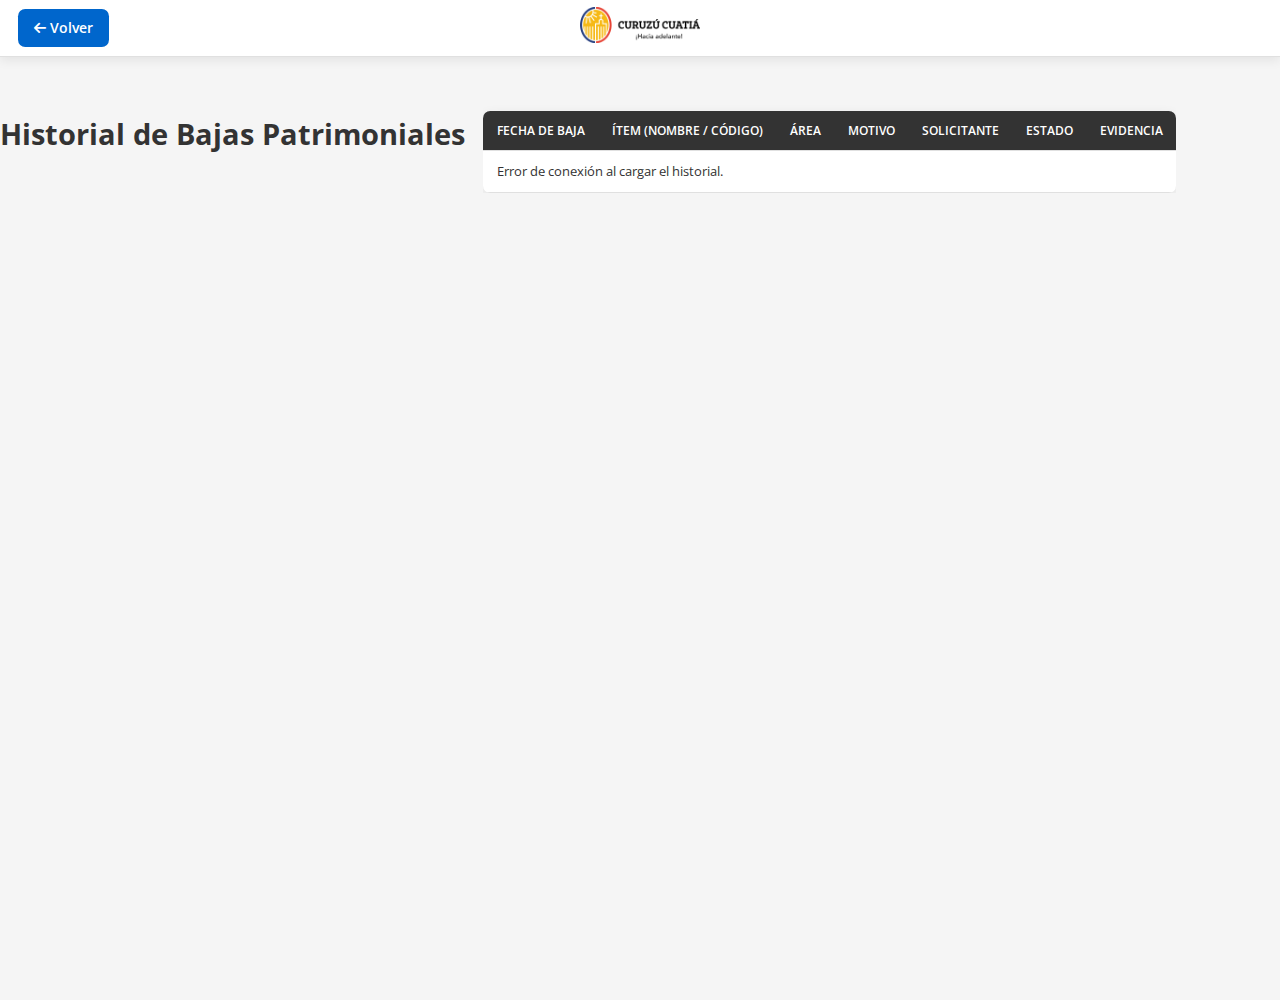
<file: bajas.html>
<!DOCTYPE html>
<html lang="es">
<head>
    <meta charset="utf-8"/>
    <meta content="width=device-width, initial-scale=1.0" name="viewport"/>
    <title>Consulta de Bajas - Inventario</title>
    <link rel="icon" type="image/png" href="img/logo_municipal.png">
    <link href="styles.css" rel="stylesheet"/>
    <link href="https://cdnjs.cloudflare.com/ajax/libs/font-awesome/6.4.0/css/all.min.css" rel="stylesheet"/>
</head>
<body>
    <div class="main-wrapper">
        <header class="main-header" style="position: sticky; top: 0; left: 0; right: 0; width: 100%; z-index: 1100;">
            <div class="header-left">
                <a href="index.html" class="button" style="text-decoration: none;"><i class="fas fa-arrow-left"></i> Volver</a>
            </div>
            <div class="header-center">
                <img src="img/logo_municipal.png" alt="Logo Municipalidad" class="logo-img">
            </div>
            <div class="header-right" id="header-right-container"></div>
        </header>

        <main class="container" style="padding-top: 20px;">
            <header class="content-header">
                <h1 id="content-title">Historial de Bajas Patrimoniales</h1>
            </header>
            
            <section id="bajas-section" style="padding: 20px;">
                <div class="table-responsive">
                    <table class="inventory-table">
                        <thead>
                            <tr>
                                <th>Fecha de Baja</th>
                                <th>Ítem (Nombre / Código)</th>
                                <th>Área</th>
                                <th>Motivo</th>
                                <th>Solicitante</th>
                                <th>Estado</th>
                                <th>Evidencia</th>
                            </tr>
                        </thead>
                        <tbody id="bajas-table-body">
                            </tbody>
                    </table>
                </div>
            </section>
        </main>
    </div>
    
    <script src="js/bajas.js" type="module"></script>
    <script src="js/theme-switcher.js" defer></script>
</body>
</html>
</file>
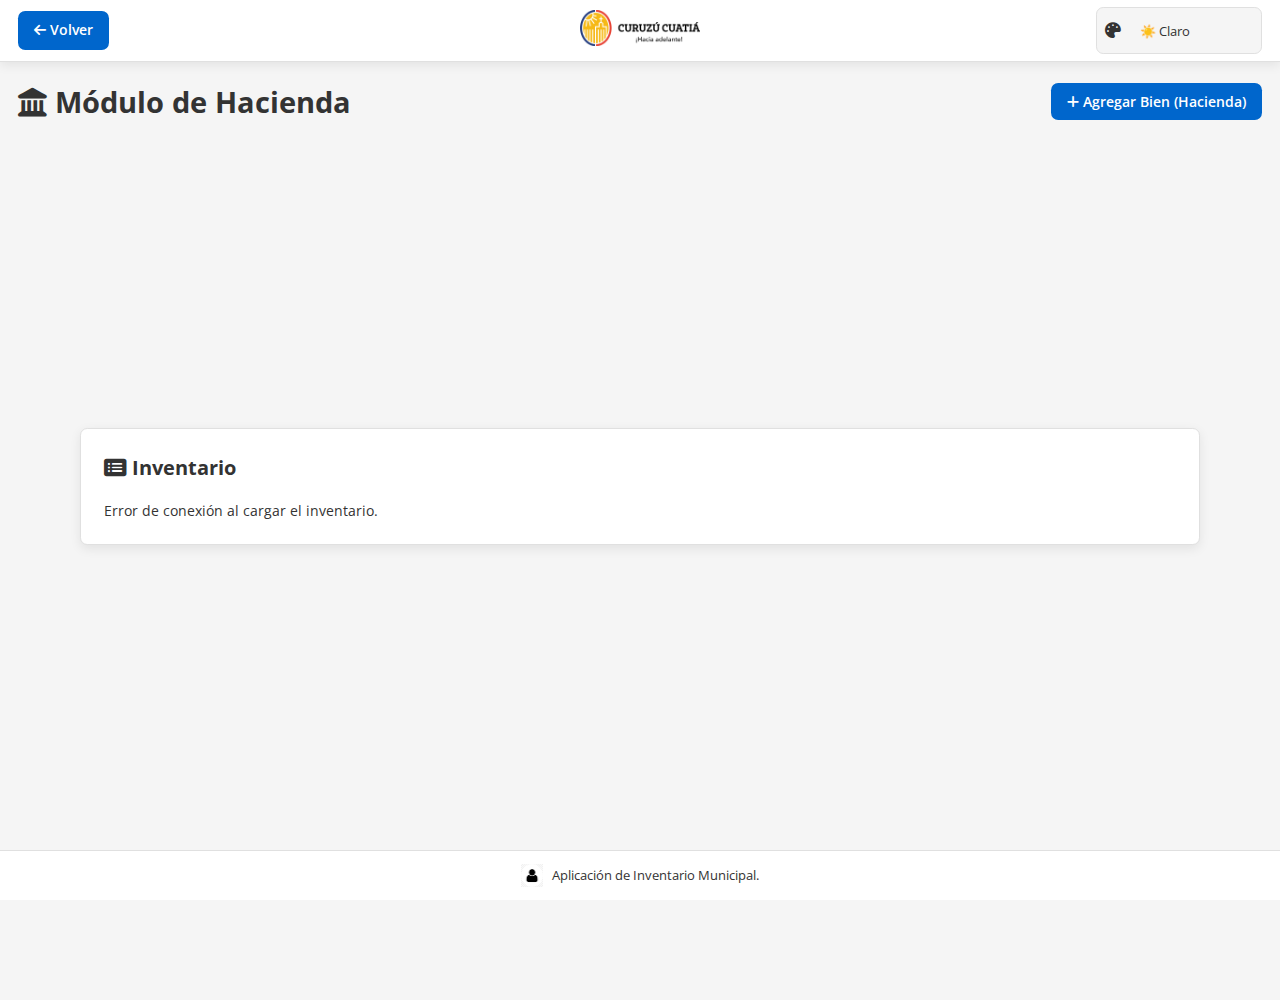
<file: hacienda.html>
<!DOCTYPE html>
<html lang="es">
<head>
    <meta charset="UTF-8">
    <meta name="viewport" content="width=device-width, initial-scale=1.0">
    <title>Gestión de Hacienda - Inventario</title>
    <link rel="icon" type="image/png" href="img/logo_municipal.png">
    <link rel="stylesheet" href="styles.css">
    <link rel="stylesheet" href="https://cdnjs.cloudflare.com/ajax/libs/font-awesome/6.4.0/css/all.min.css">
</head>
<body id="hacienda-page">

    <header class="main-header">
        <div class="header-left">
            <a href="index.html" class="button back-link" style="margin-bottom: 0;"><i class="fas fa-arrow-left"></i> Volver</a>
        </div>
        <div class="header-center">
            <img src="img/logo_municipal.png" alt="Logo Institucional" class="logo-img">
        </div>
        <div class="header-right">
            <div class="theme-selector-container">
                <label for="theme-selector"><i class="fas fa-palette"></i></label>
                <select id="theme-selector">
                    <option value="light">☀️ Claro</option>
                    <option value="dark-mode">🌙 Oscuro</option>
                    <option value="night-mode">🦉 Nocturno</option>
                </select>
            </div>
        </div>
    </header>

    <div class="main-wrapper" style="padding: 20px;">
        <div class="content-header" style="margin-bottom: 20px;">
            <h1><i class="fas fa-landmark"></i> Módulo de Hacienda</h1>
            <button id="add-hacienda-item-btn" class="button"><i class="fas fa-plus"></i> Agregar Bien (Hacienda)</button>
        </div>

        <div class="modal-content" style="max-width: 95%; margin: auto;">
            <h2><i class="fas fa-list-alt"></i> Inventario</h2>
            <div id="hacienda-table-container">
                <p>Cargando inventario...</p>
            </div>
        </div>
    </div>

    <div id="modal-hacienda-item" class="modal-overlay" style="display: none;">
        <div class="modal-content" style="max-width: 800px;">
            <button class="close-modal">✖</button>
            <h2><i class="fas fa-landmark"></i> Formulario de Carga de Bienes</h2>
            <form id="form-hacienda-item" enctype="multipart/form-data">
                <fieldset style="border: 1px solid var(--color-borde); padding: 15px; border-radius: var(--radio-borde); margin-bottom: 20px;">
                    <legend style="padding: 0 10px; font-weight: 600;">Información General del Bien</legend>
                    <div class="form-row search-container">
                        <label for="area-search-input-hacienda"><strong>Área de Destino *</strong></label>
                        <input type="text" id="area-search-input-hacienda" class="form-control" placeholder="Escriba para buscar un área..." autocomplete="off" required>
                        <input type="hidden" name="node_id" id="node_id_hacienda" required>
                        <div id="area-search-results-hacienda" class="search-results"></div>
                    </div>
                    <div class="form-row"><label for="form-name">Nombre *</label><input type="text" id="form-name" name="name" placeholder="Nombre del ítem" required /></div>
                    <div class="form-row"><label for="form-quantity">Cantidad *</label><input type="number" id="form-quantity" name="quantity" placeholder="Cantidad" required value="1" /></div>
                    <div class="form-row"><label for="form-category">Categoría *</label><select id="form-category" name="category" required></select></div>
                    <div class="form-row"><label for="form-status">Estado *</label><select id="form-status" name="status" required></select></div>
                    <div class="form-row"><label for="form-description">Descripción</label><textarea id="form-description" name="description" placeholder="Descripción"></textarea></div>
                    <div class="form-row"><label for="form-encargado">Encargado</label><input type="text" id="form-encargado" name="encargado" placeholder="Nombre del encargado" /></div>
                </fieldset>
                <fieldset style="border: 1px solid var(--color-borde); padding: 15px; border-radius: var(--radio-borde); margin-bottom: 20px;">
                    <legend style="padding: 0 10px; font-weight: 600;">Datos Administrativos y de Compra</legend>
                    <div style="display: grid; grid-template-columns: 1fr 1fr; gap: 15px;">
                        <div class="form-row"><label for="form-incorporacion">Fecha de Incorporación</label><input type="date" id="form-incorporacion" name="incorporacion" /></div>
                        <div class="form-row"><label for="form-valor">Valor</label><input type="number" step="0.01" id="form-valor" name="valor" placeholder="Ej: 150000.50" /></div>
                        <div class="form-row"><label for="form-garantia">Garantía</label><input type="text" id="form-garantia" name="garantia" placeholder="Ej: 12 meses, 1 año" /></div>
                        <div class="form-row"><label for="form-tipo-compra">Tipo de Compra</label><input type="text" id="form-tipo-compra" name="tipo_compra" placeholder="Ej: Compra Directa, Licitación" /></div>
                        <div class="form-row"><label for="form-proveedor">Proveedor</label><input type="text" id="form-proveedor" name="proveedor" placeholder="Nombre del proveedor" /></div>
                        <div class="form-row"><label for="form-cuit">CUIT del Proveedor</label><input type="text" id="form-cuit" name="cuit" placeholder="Ej: 30-12345678-9" /></div>
                        <div class="form-row"><label for="form-expediente">Expediente</label><input type="text" id="form-expediente" name="expediente" /></div>
                        <div class="form-row"><label for="form-numero-expediente">Número de Expediente</label><input type="text" id="form-numero-expediente" name="numero_expediente" /></div>
                        <div class="form-row"><label for="form-codigo-comprobante">Código de Comprobante</label><input type="text" id="form-codigo-comprobante" name="codigo_comprobante" /></div>
                        <div class="form-row"><label for="form-tipo-comprobante">Tipo de Comprobante</label><input type="text" id="form-tipo-comprobante" name="tipo_comprobante" placeholder="Ej: Factura A, Recibo" /></div>
                        <div class="form-row"><label for="form-numero-comprobante">Número de Comprobante</label><input type="text" id="form-numero-comprobante" name="numero_comprobante" /></div>
                    </div>
                </fieldset>
                <fieldset style="border: 1px solid var(--color-borde); padding: 15px; border-radius: var(--radio-borde);">
                    <legend style="padding: 0 10px; font-weight: 600;">Archivos Adjuntos</legend>
                    <div class="form-row">
                        <label for="form-itemImages">Imágenes (selección múltiple)</label>
                        <input type="file" id="form-itemImages" name="itemImages[]" accept="image/*" multiple />
                        <div id="image-preview-container" style="display: flex; flex-wrap: wrap; gap: 10px; margin-top: 15px;"></div>
                    </div>
                </fieldset>
                <div class="form-row" style="justify-content: flex-end; flex-direction: row; gap: 10px; margin-top: 20px;">
                    <button type="button" class="button" id="cancel-hacienda-btn">Cancelar</button>
                    <button type="submit" class="button">Guardar Ítem</button>
                </div>
            </form>
        </div>
    </div>

    <footer class="page-footer">
        <img src="img/dev_logo.png" alt="Logo Desarrollador" class="dev-logo">
        <span>Aplicación de Inventario Municipal.</span>
    </footer>
    
    <script src="js/hacienda.js" type="module"></script>
    <script src="js/theme-switcher.js"></script>
</body>
</html>
</file>
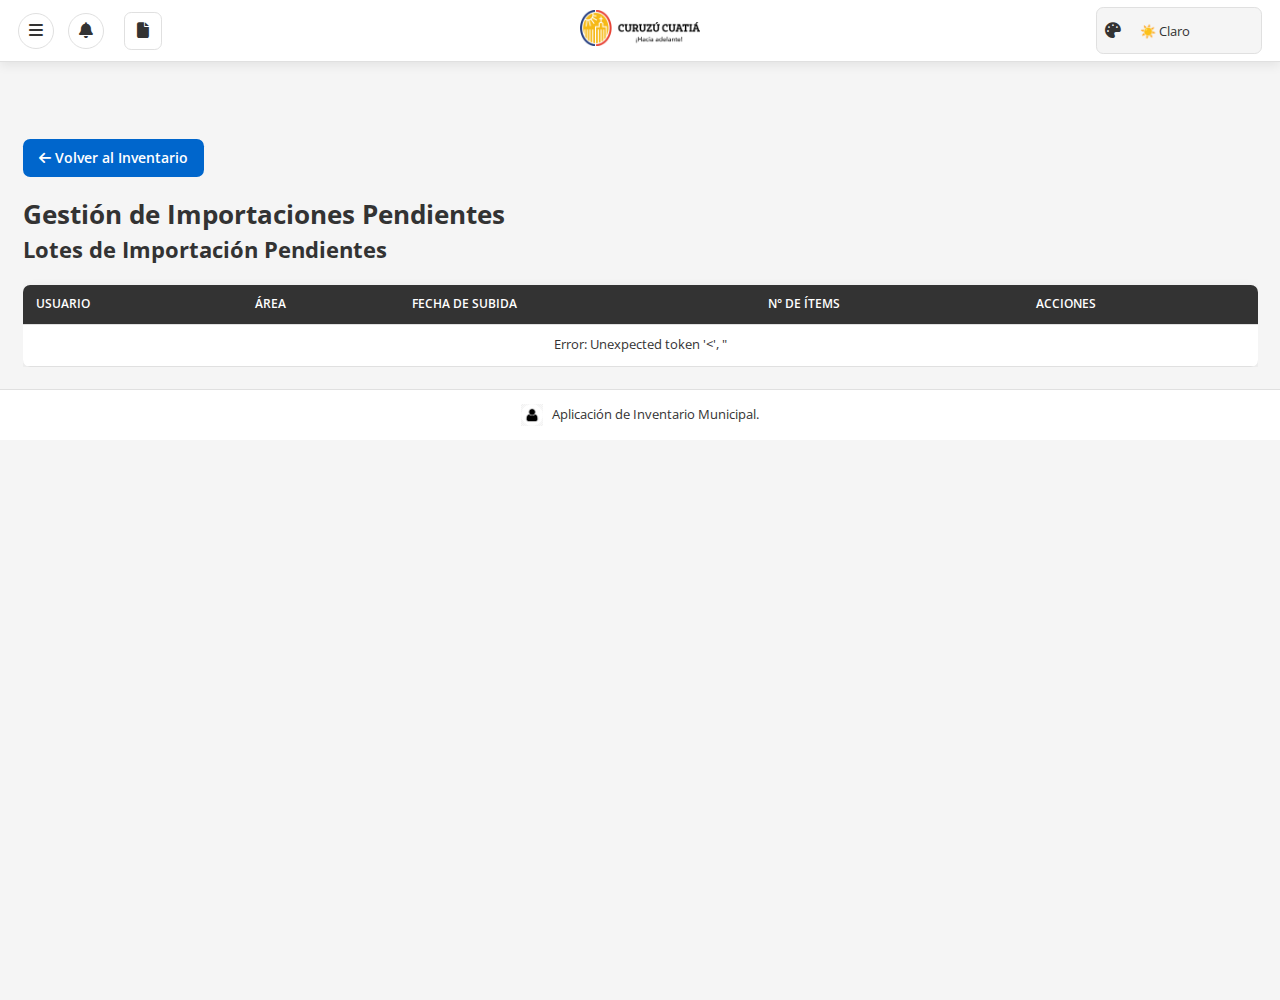
<file: importaciones.html>
<!DOCTYPE html>
<html lang="es">
<head>
    <meta charset="UTF-8">
    <meta name="viewport" content="width=device-width, initial-scale=1.0">
    <title>Gestión de Importaciones - Inventario</title>
    <link rel="icon" type="image/png" href="img/icono_municipal.png">
    <link rel="stylesheet" href="styles.css">
    <link rel="stylesheet" href="https://cdnjs.cloudflare.com/ajax/libs/font-awesome/6.4.0/css/all.min.css">
</head>
<body id="importaciones-page">

    <header class="main-header" style="position: sticky; top: 0; left: 0; right: 0; width: 100%; z-index: 1100;">

        <div class="header-left">
            <button aria-label="Menu" class="header-btn" id="sidebar-toggle-btn">
                <i class="fas fa-bars"></i>
            </button>

            <button aria-label="Notificacion" class="not-button" id="notification-bell-btn">
                <i class="fas fa-bell"></i>
                <span class="notification-counter" id="notification-counter">0</span>
            </button>

            <div class="header-actions" style="position:relative;">
                <button id="header-actions-btn" class="header-btn" aria-haspopup="true" aria-expanded="false" title="Acciones de archivos">
                    <i class="fas fa-file"></i>
                </button>
               <div id="header-actions-menu" class="dropdown-menu" style="display:none;">
<button id="import-btn-header" class="button"><i class="fas fa-file-import"></i> Importar XLSX</button>

<a href="importaciones.html" class="button"><i class="fas fa-tasks"></i> Gestionar Importaciones</a>
<input type="file" id="xlsx-file-input-header" ... />
<button id="export-xlsx-header" class="button"><i class="fas fa-file-export"></i> Exportar XLSX</button>
<button id="export-pdf-header" class="button"><i class="fas fa-file-pdf"></i> PDF INFORME</button>
</div>
            </div>

        </div>
        <div class="header-center">
            <img src="img/logo_municipal.png" alt="Logo Municipalidad" class="logo-img">
        </div>
        <div class="header-right" id="header-right-container">
            <div class="theme-selector-container">
                <label for="theme-selector"><i class="fas fa-palette"></i></label>
                <select id="theme-selector">
                    <option value="light">☀️ Claro</option>
                    <option value="dark-mode">🌙 Oscuro</option>
                    <option value="night-mode">🦉 Nocturno</option>
                </select>
            </div>
        </div>
    </header>

    <div class="container" style="padding-top: 60px;"> 
        <main class="content">
            <a href="index.html" class="button back-link"><i class="fas fa-arrow-left"></i> Volver al Inventario</a>
            <h1>Gestión de Importaciones Pendientes</h1>

            <div id="batches-list-container">
                <h2>Lotes de Importación Pendientes</h2>
                <div class="table-responsive">
                    <table class="inventory-table" style="width: 100%;">
                        <thead>
                            <tr>
                                <th>Usuario</th>
                                <th>Área</th>
                                <th>Fecha de Subida</th>
                                <th>N° de Ítems</th>
                                <th>Acciones</th>
                            </tr>
                        </thead>
                        <tbody id="batches-list-body">
                            </tbody>
                    </table>
                </div>
            </div>

            <div id="batch-detail-container" style="display:none;">
                <h2 id="batch-detail-title">Detalle</h2>
                <div id="batch-actions-admin" style="display:none; margin-bottom: 20px; gap: 10px;">
                    <button id="approve-batch-btn" class="button approve-btn"><i class="fas fa-check"></i> Aprobar e Importar </button>
                    <button id="delete-batch-btn" class="button reject-btn"><i class="fas fa-trash"></i> Rechazar y Eliminar</button>
                    <button id="back-to-batches-btn" class="button"><i class="fas fa-arrow-left"></i> Volver</button>
                </div>
                 <div id="batch-actions-user" style="display:none; margin-bottom: 20px;">
                    <p>Tu lote está pendiente de revisión. Podrás verlo aquí una vez aprobado o si es rechazado.</p>
                    <button id="back-to-batches-btn-user" class="button"><i class="fas fa-arrow-left"></i> Volver</button>
                </div>
                
                <div class="table-responsive">
                    <table class="inventory-table" id="staging-items-table" style="width: 100%;">
                        <thead>
                            <tr>
                                <th id="admin-actions-header" style="display:none;">Acciones</th>
                                
                                <th>Código Ítem</th>
                                <th>Nombre</th>
                                <th>Área</th>
                                <th>Cantidad</th>
                                <th>Categoría</th>
                                <th>Descripción</th>
                                <th>Estado</th>
                                <th>Encargado</th>
                                <th>Incorporación</th>
                            </tr>
                        </thead>
                        <tbody id="staging-items-body">
                            </tbody>
                    </table>
                </div>
            </div>
        </main>
    </div>
    
    <footer class="page-footer">
        <img src="img/dev_logo.png" alt="Logo" class="dev-logo">
        <span>Aplicación de Inventario Municipal.</span>
    </footer>
    
    <script type="module" src="js/importaciones.js"></script>
    <script src="js/theme-switcher.js" defer></script>
</body>
</html>
</file>
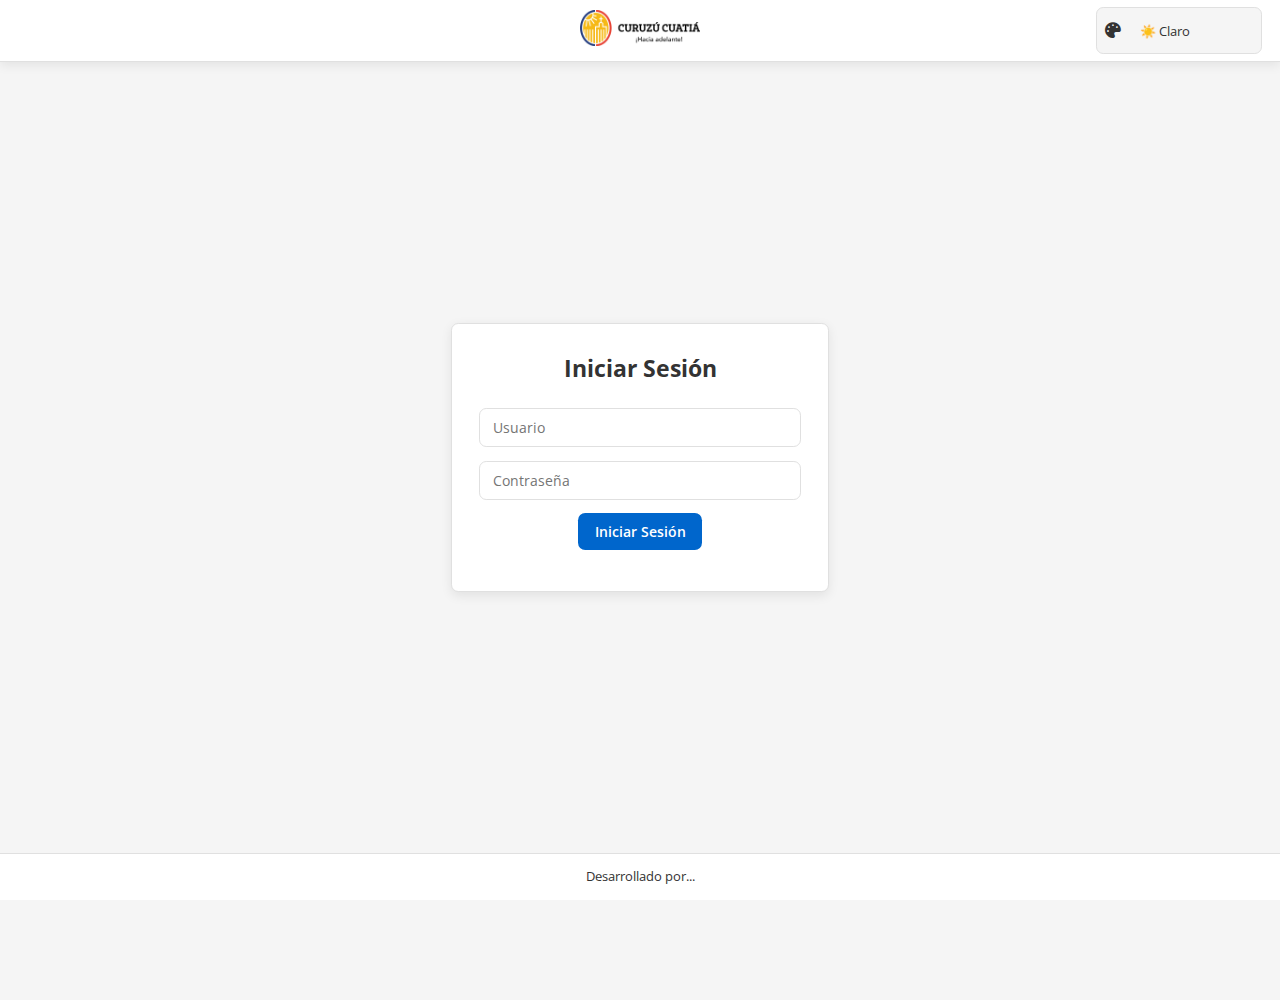
<file: login.html>
<!DOCTYPE html>
<html lang="es">
<head>
    <meta charset="UTF-8">
    <meta name="viewport" content="width=device-width, initial-scale=1.0">
    <title>Iniciar Sesión / Registrarse</title>
    <link rel="icon" type="image/png" href="img/logo_municipal.png">
    <link rel="stylesheet" href="styles.css">
    <link rel="stylesheet" href="https://cdnjs.cloudflare.com/ajax/libs/font-awesome/6.4.0/css/all.min.css">
</head>
<body id="login-page">
    <header class="main-header">
        <div class="header-left"></div>
        <div class="header-center">
            <img src="img/logo_municipal.png" alt="Logo Institucional" class="logo-img">
        </div>
        <div class="header-right">
            <div class="theme-selector-container">
                <label for="theme-selector"><i class="fas fa-palette"></i></label>
                <select id="theme-selector">
                    <option value="light">☀️ Claro</option>
                    <option value="dark-mode">🌙 Oscuro</option>
                    <option value="night-mode">🦉 Nocturno</option>
                </select>
            </div>
        </div>
    </header>

    <div class="auth-container">
        <div id="login-section" class="form-section active">
            <h2>Iniciar Sesión</h2>
            <form id="login-form">
                <div class="form-row">
                    <input type="text" id="login-username" name="username" placeholder="Usuario" required autocomplete="username">
                </div>
                <div class="form-row">
                    <input type="password" id="login-password" name="password" placeholder="Contraseña" required autocomplete="current-password">
                </div>
                <div class="form-row">
                    <button id="login-btn" type="button">Iniciar Sesión</button>
                </div>
            </form>
            <p class="message" id="login-message"></p>
            
        </div>
        <div id="register-section" class="form-section">
            <h2>Registrarse</h2>
            <form id="register-form">
                <div class="form-row">
                    <input type="text" id="register-username" name="username" placeholder="Usuario" required autocomplete="username">
                </div>
                 <div class="form-row">
                    <input type="password" id="register-password" name="password" placeholder="Contraseña" required autocomplete="new-password">
                </div>
                <div class="form-row search-container">
                    <input type="text" id="area-search-input" name="area-search" placeholder="Escriba para buscar su área..." autocomplete="off" required>
                    <input type="hidden" id="register-area-id" name="area_id">
                    <div id="area-search-results" class="search-results"></div>
                </div>
                <div class="form-row" style="text-align: left; display: flex; align-items: center; gap: 10px;">
                    <input type="checkbox" id="register-is-admin" name="is_admin" value="1" style="width: auto;">
                    <label for="register-is-admin" style="margin: 0;">Es Jefe de Área</label>
                </div>
                <div class="form-row">
                    <button id="register-btn" type="button">Registrarse</button>
                </div>
            </form>
            <p class="message" id="register-message"></p>
            <button class="toggle-form" data-target="login-section">¿Ya tienes cuenta? Inicia sesión aquí</button>
        </div>
    </div>
    <footer class="page-footer">
        <span>Desarrollado por...</span>
    </footer>
    <script type="module" src="js/script.js"></script>
    <script src="js/theme-switcher.js"></script>
</body>
</html>
</file>
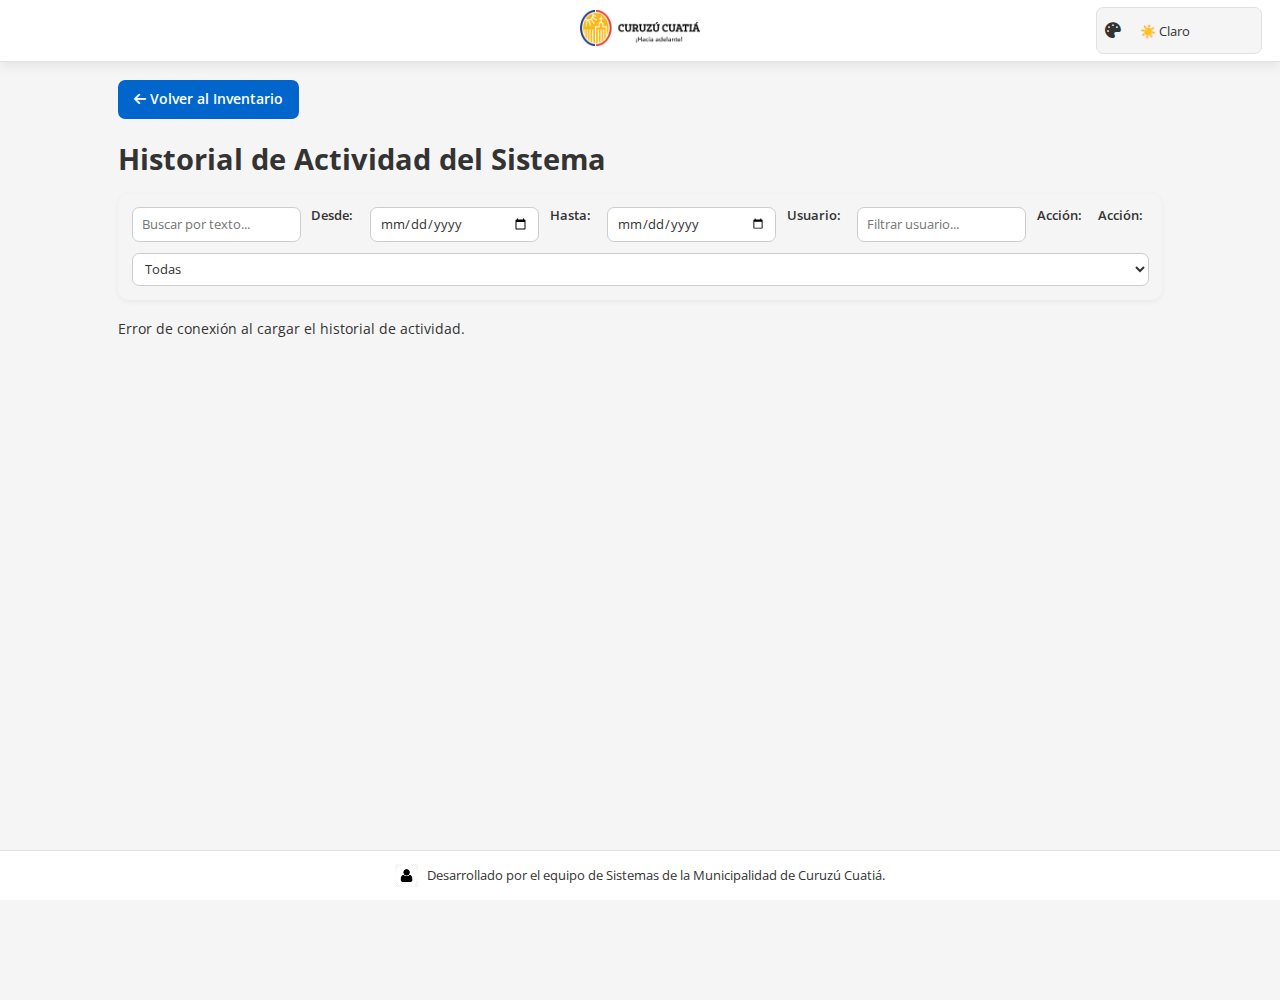
<file: notificaciones.html>
<!DOCTYPE html>
<html lang="es">
<head>
    <meta charset="UTF-8">
    <meta name="viewport" content="width=device-width, initial-scale=1.0">
    <title>Historial de Actividad - Inventario</title>
    <link rel="icon" type="image/png" href="img/icono_municipal.png">
    <link rel="stylesheet" href="styles.css">
    <link rel="stylesheet" href="https://cdnjs.cloudflare.com/ajax/libs/font-awesome/6.4.0/css/all.min.css">
</head>
<body id="notifications-page">

    <style>
        /* 🎨 Estilos exclusivos para los filtros de historial */
        #notifications-page .log-controls {
            display: flex;
            flex-wrap: wrap;
            gap: 12px;
            padding: 15px;
            margin: 15px 0;
            border-radius: 12px;
            box-shadow: 0 2px 6px rgba(0,0,0,0.05);
        }

        #notifications-page .log-controls label {
            font-weight: 600;
            font-size: 14px;
            margin-right: 6px;
            color: #333;
        }

        #notifications-page .log-controls input[type="text"],
        #notifications-page .log-controls input[type="date"],
        #notifications-page .log-controls select {
            padding: 8px 10px;
            border: 1px solid #ccc;
            border-radius: 8px;
            font-size: 14px;
            flex: 1 1 180px;
            transition: all 0.2s ease;
        }

        #notifications-page .log-controls input[type="text"]:focus,
        #notifications-page .log-controls input[type="date"]:focus,
        #notifications-page .log-controls select:focus {
            border-color: #0077cc;
            outline: none;
            box-shadow: 0 0 4px rgba(0,119,204,0.3);
        }

        #notifications-page .log-container h1 {
            margin-bottom: 10px;
        }

        #notifications-page #logs-content {
            margin-top: 20px;
        }

        /* 📝 Opcional: estilo para los resultados de logs */
        #notifications-page .log-item {
            padding: 10px 12px;
            margin-bottom: 8px;
            background: #fff;
            border-radius: 8px;
            border: 1px solid #e5e5e5;
            box-shadow: 0 1px 3px rgba(0,0,0,0.05);
            font-size: 14px;
        }

        #notifications-page .log-item:hover {
            background: #f0f7ff;
            border-color: #cce0ff;
        }

        /* tabla simple para los logs */
        .log-table {
            width: 100%;
            border-collapse: collapse;
            font-size: 14px;
        }
        .log-table th, .log-table td {
            padding: 10px 8px;
            border-bottom: 1px solid #eee;
            text-align: left;
        }
        .log-table thead th {
            background: #fafafa;
            font-weight: 700;
        }
    </style>

    <header class="main-header">
        <div class="header-left"></div>
        <div class="header-center">
            <img src="img/logo_municipal.png" alt="Logo Municipalidad" class="logo-img">
        </div>
        <div class="header-right" id="header-right-container">
            <div class="theme-selector-container">
                <label for="theme-selector"><i class="fas fa-palette"></i></label>
                <select id="theme-selector">
                    <option value="light">☀️ Claro</option>
                    <option value="dark-mode">🌙 Oscuro</option>
                    <option value="night-mode">🦉 Nocturno</option>
                </select>
            </div>
        </div>
    </header>

    <div class="log-container">
        <a href="index.html" class="button back-link"><i class="fas fa-arrow-left"></i> Volver al Inventario</a>
        <h1>Historial de Actividad del Sistema</h1>

        <!-- 🔍 Controles de búsqueda -->
        <div class="log-controls">
            <input type="text" id="search-input" placeholder="Buscar por texto...">

            <label for="date-from">Desde:</label>
            <input type="date" id="date-from">

            <label for="date-to">Hasta:</label>
            <input type="date" id="date-to">

            <label for="user-filter">Usuario:</label>
            <input type="text" id="user-filter" placeholder="Filtrar usuario...">

            <label for="action-filter">Acción:</label>
         <label for="action-filter">Acción:</label>
<select id="action-filter">
    <option value="">Todas</option>
    <option value="agregado">Agregados</option>
    <option value="editado">Editados</option>
    <option value="importado">Importados</option>
    <option value="baja">Bajas</option>
    <option value="traspaso">Traspasos</option>
</select>
        </div>

        <div id="logs-content">
            <p>Cargando registros...</p>
        </div>
    </div>
    
    <footer class="page-footer">
        <img src="img/dev_logo.png" alt="Logo Desarrollador" class="dev-logo">
        <span>Desarrollado por el equipo de Sistemas de la Municipalidad de Curuzú Cuatiá.</span>
    </footer>
    
    <script src="js/notificaciones.js"></script>
    <script src="js/theme-switcher.js"></script>

</body>
</html>
</file>
<file: styles.css>
/* --- ESTILOS GENERALES MODERNOS --- */
@import url('https://fonts.googleapis.com/css2?family=Open+Sans:wght@400;600;700&display=swap');

/* AÑADIDO: Asegura que html y body ocupen el 100% de la altura del viewport */
html, body {
    height: 100%;
}

:root {
    --color-primario: #0066cc;
    --color-primario-hover: #0052a3;
    --color-texto-primario: #ffffff;
    --color-fondo: #f5f5f5;
    --color-superficie: #ffffff;
    --color-texto-secundario: #333333;
    --color-borde: #e0e0e0;
    --sombra-suave: 0 4px 12px rgba(0, 0, 0, 0.08);
    /* ESTILO COMPACTO: Bordes menos redondeados */
    --radio-borde: 8px; 
}

* {
    margin: 0;
    padding: 0;
    box-sizing: border-box;
}

body {
    font-family: 'Open Sans', sans-serif;
    line-height: 1.5; 
    color: var(--color-texto-secundario);
    background-color: var(--color-fondo);
    transition: background-color 0.3s, color 0.3s;
    zoom: 90%;
}

/* --- ESTILOS ESPECÍFICOS POR PÁGINA --- */
#index-page, #notifications-page, #login-page, #requests-page, #solicitudes-page {
    display: flex;
    flex-direction: column;
    min-height: 100vh;
}
#login-page {
    justify-content: center;
}

/* --- CONTENEDORES PRINCIPALES --- */
.main-wrapper {
    display: flex;
    flex-direction: column;
    flex-grow: 1; 
}
.log-container, .requests-container { 
    flex-grow: 1;
    padding: 20px; 
    max-width: 1200px; 
    margin: 0 auto; 
    width: 100%; 
}
.auth-container { 
    flex-grow: 1;
    display: flex; 
    justify-content: center; 
    align-items: center; 
}

/* --- CABECERA Y PIE DE PÁGINA --- */
.page-header {
    padding: 15px;
    text-align: center;
    background-color: var(--color-superficie);
    border-bottom: 1px solid var(--color-borde);
    flex-shrink: 0;
}
.main-header {
    display: flex;
    justify-content: space-between;
    align-items: center;
    /* ESTILO COMPACTO: Cabecera más pequeña */
    padding: 8px 20px; 
    background-color: var(--color-superficie);
    border-bottom: 1px solid var(--color-borde);
    box-shadow: var(--sombra-suave);
    position: relative;
    z-index: 1100;
}

.main-header .header-left, .main-header .header-right {
    flex: 1;
    display: flex;
    align-items: center;
    gap: 15px;
}
.main-header .header-right {
    justify-content: flex-end;
}
.main-header .header-center {
    flex: 2;
    text-align: center;
}
/* ESTILO COMPACTO: Logo más pequeño */
.logo-img { max-height: 40px; width: auto; } 
.page-footer {
    padding: 15px;
    text-align: center;
    background-color: var(--color-superficie);
    border-top: 1px solid var(--color-borde);
    font-size: 0.9em;
    display: flex;
    justify-content: center;
    align-items: center;
    gap: 10px;
    flex-shrink: 0;
}
.dev-logo { height: 25px; width: auto; }
.page-footer a { color: var(--color-primario); text-decoration: none; }


/* --- BOTONES GENERALES --- */
button, .button {
    background-color: var(--color-primario);
    color: var(--color-texto-primario);
    border: none;
    /* ESTILO COMPACTO: Botones más pequeños */
    padding: 10px 18px; 
    border-radius: var(--radio-borde);
    cursor: pointer;
    font-weight: 600;
    font-size: 0.95em;
    font-family: 'Open Sans', sans-serif;
    transition: background-color 0.2s ease, transform 0.2s ease;
    text-decoration: none;
    display: inline-block;
}
button:hover, .button:hover {
    background-color: var(--color-primario-hover);
    transform: scale(1.05);
}
#logout-btn, .reset-filters-btn { background-color: #c0392b; }
#logout-btn:hover, .reset-filters-btn:hover { background-color: #a93226; }
#cancel-item-btn { background-color: #6c757d; }
#cancel-item-btn:hover { background-color: #5a6268; }

.header-btn, .not-button {
    position: relative;
    background-color: transparent;
    color: var(--color-texto-secundario);
    border: 1px solid var(--color-borde);
    border-radius: 50%;
    /* ESTILO COMPACTO: Botones de íconos más pequeños */
    width: 40px;
    height: 40px;
    font-size: 1.1em; 
    display: flex;
    justify-content: center;
    align-items: center;
    box-shadow: none;
    padding: 0;
    cursor: pointer;
    transition: background-color 0.2s ease;
}
.header-btn:hover, .not-button:hover {
    background-color: var(--color-fondo);
    transform: none;
}


/* --- NOTIFICACIONES --- */
.notification-counter {
    position: absolute; top: -5px; right: -5px; background-color: #e74c3c; color: white;
    border-radius: 50%; padding: 2px 6px; font-size: 12px; font-weight: bold; display: none;
}
.not-button.has-notifications .notification-counter { display: block; }
.not-button.new-notification { animation: shake 0.5s ease-in-out; }

@keyframes shake {
    0%, 100% { transform: translateX(0); } 10%, 30%, 50%, 70%, 90% { transform: translateX(-5px); } 20%, 40%, 60%, 80% { transform: translateX(5px); }
}

.notifications-panel {
    position: absolute; top: 60px; /* Ajustado a la cabecera compacta */
    left: 10px; width: 380px; max-height: 80vh; 
    z-index: 2000; animation: fadeIn 0.3s ease; background-color: var(--color-superficie);
    border-radius: var(--radio-borde); box-shadow: var(--sombra-suave); border: 1px solid var(--color-borde);
    display: flex; flex-direction: column;
}
.notifications-panel h3 { margin: 0; padding: 15px 20px; font-size: 1.1em; border-bottom: 1px solid var(--color-borde); }
.notifications-list { padding: 0 20px; overflow-y: auto; flex-grow: 1; }
.notifications-list p { font-size: 0.9em; margin: 0; line-height: 1.5; word-wrap: break-word; border-bottom: 1px solid var(--color-borde); padding: 10px 0; }
.notifications-list p:last-of-type { border-bottom: none; }
.view-all-notifs {
    display: block; padding: 15px 20px; text-align: center;
    font-weight: 600; color: var(--color-primario);
    text-decoration: none; border-top: 1px solid var(--color-borde);
    background-color: var(--color-fondo);
}

@keyframes fadeIn { from { opacity: 0; transform: translateY(-10px); } to { opacity: 1; transform: translateY(0); } }

/* --- FORMULARIOS --- */
input[type="text"], input[type="password"], input[type="number"], input[type="date"], select, textarea {
    width: 100%; 
    padding: 10px 14px; 
    font-size: 0.95em; 
    border: 1px solid var(--color-borde);
    border-radius: var(--radio-borde); font-family: 'Open Sans', sans-serif;
    background-color: var(--color-superficie); color: var(--color-texto-secundario); transition: border-color 0.3s;
}
input:focus, select:focus, textarea:focus { outline: none; border-color: var(--color-primario); }
.form-row { margin-bottom: 15px; }

input:disabled, textarea:disabled {
    background-color: #e9ecef;
    opacity: 0.8;
    cursor: not-allowed;
}

/* --- PÁGINA DE LOGIN --- */
.auth-container > div { 
    background-color: var(--color-superficie); padding: 30px; border-radius: var(--radio-borde);
    box-shadow: var(--sombra-suave); border: 1px solid var(--color-borde);
    width: 100%; max-width: 420px; text-align: center;
    margin: 20px;
}
.auth-container h2 { color: var(--color-texto-secundario); margin-bottom: 25px; font-size: 1.6em; }
.auth-container .form-section { display: none; }
.auth-container .form-section.active { display: block; }
.auth-container .toggle-form {
    background: none; color: var(--color-primario); text-decoration: underline;
    cursor: pointer; font-size: 0.9em; margin-top: 15px; box-shadow: none;
}
.auth-container .toggle-form:hover { transform: none; background: none; }

.search-container { position: relative; }
.search-results {
    position: absolute; top: 100%; left: 0; right: 0;
    background-color: var(--color-superficie); border: 1px solid var(--color-borde);
    border-top: none; border-radius: 0 0 var(--radio-borde) var(--radio-borde);
    box-shadow: var(--sombra-suave); max-height: 200px; overflow-y: auto;
    z-index: 100; display: none;
}
.result-item { padding: 12px 16px; cursor: pointer; text-align: left; font-size: 0.9em; }
.result-item:hover { background-color: var(--color-fondo); }

/* --- LAYOUT PRINCIPAL (INDEX) --- */
.container { display: flex; flex-grow: 1; }

.sidebar {
    position: fixed; top: 0; left: 0; width: 280px; height: 100%;
    background: var(--color-superficie); border-right: 1px solid var(--color-borde);
    padding: 20px; padding-top: 75px;
    overflow-y: auto; z-index: 1200;
    box-shadow: 5px 0px 15px rgba(0,0,0,0.1); transform: translateX(-100%);
    transition: transform 0.4s ease;
}
body.sidebar-open .sidebar { transform: translateX(0); }
#sidebar-overlay {
    position: fixed; top: 0; left: 0; width: 100%; height: 100%;
    background-color: rgba(0, 0, 0, 0.5); z-index: 1150;
    opacity: 0; visibility: hidden; transition: opacity 0.4s ease, visibility 0.4s ease;
}
body.sidebar-open #sidebar-overlay { opacity: 1; visibility: visible; }

.content { flex-grow: 1; padding: 25px; background-color: var(--color-fondo); overflow-y: auto; }
.content-header { display: flex; justify-content: space-between; align-items: center; flex-wrap: wrap; gap: 20px; margin-bottom: 20px; }
.content h1 { color: #333; font-size: 1.8em; margin: 0; }
#global-controls-container { position: relative; padding-bottom: 20px; border-bottom: 1px solid var(--color-borde); margin-bottom: 20px; }

/* --- ORGANIGRAMA Y FILTROS --- */
.sidebar-search-container { display: none; margin-bottom: 15px; }
#org-search-input { width: 100%; padding: 10px 15px; border-radius: var(--radio-borde); border: 1px solid var(--color-borde); background-color: var(--color-fondo); transition: all 0.2s ease; }
#org-search-input:focus { border-color: var(--color-primario); background-color: var(--color-superficie); }
#org-nav li.filtered-out { display: none; }
#org-nav .node-content { display: flex; align-items: center; padding: 8px 10px; cursor: pointer; border-radius: var(--radio-borde); transition: background-color 0.2s ease; font-size: 0.9em; }
#org-nav .node-content:hover { background-color: var(--color-fondo); }
#org-nav .node-content.selected { background-color: var(--color-primario); color: var(--color-texto-primario); font-weight: 600; }
#all-areas-btn { margin-bottom: 10px; border-bottom: 1px solid var(--color-borde); font-weight: 600; padding: 8px 10px; cursor: pointer;}
#org-nav ul { list-style: none; padding-left: 0; }
#org-nav ul ul { display: none; padding-left: 15px; margin-top: 5px; border-left: 1px solid var(--color-borde); }
#org-nav ul li.expanded > ul { display: block; }
.inventory-controls { display: flex; flex-wrap: wrap; gap: 10px; margin-bottom: 20px; }
#toggle-filters-btn { background-color: #6c757d; }
#toggle-filters-btn:hover { background-color: #5a6268; }
#toggle-filters-btn i { margin-right: 8px; }
.filter-controls-container {
    position: absolute; top: 100%; left: 0; right: 0; z-index: 1000;
    display: grid; grid-template-columns: repeat(auto-fit, minmax(220px, 1fr));
    gap: 20px; padding: 20px; background-color: var(--color-superficie);
    border-radius: var(--radio-borde); border: 1px solid var(--color-borde); margin-top: 10px;
    box-shadow: var(--sombra-suave); transition: all 0.3s ease-in-out; 
    opacity: 0; visibility: hidden; transform: translateY(-10px);
}
.filter-controls-container.visible { opacity: 1; visibility: visible; transform: translateY(0); }
.filter-row label { display: block; margin-bottom: 8px; font-weight: 600; font-size: 0.9em; }
.filter-actions { grid-column: 1 / -1; display: flex; justify-content: flex-end; gap: 10px; margin-top: 10px; }
#view-buttons { display: flex; gap: 10px; }
.view-btn { background-color: #6c757d; padding: 8px 12px; font-size: 0.9em;}
.view-btn.active { background-color: var(--color-primario); transform: scale(1.05); box-shadow: 0 2px 8px rgba(0,0,0,0.1); }
.view-section { display: none; }
.view-section.active { display: block; }

/* --- MODALES --- */
.modal-overlay {
    position: fixed; top: 0; left: 0; width: 100%; height: 100%;
    background: rgba(0, 0, 0, 0.6); display: flex; justify-content: center;
    align-items: flex-start; padding: 5vh 0; z-index: 2500;
    animation: fadeIn 0.3s ease;
}
.modal-content {
    position: relative; width: 90%; max-width: 500px;
    background: var(--color-superficie); padding: 25px;
    border-radius: var(--radio-borde); box-shadow: var(--sombra-suave);
    border: 1px solid var(--color-borde); max-height: 90vh; overflow-y: auto;
}
.modal-content h2 { font-size: 1.4em; margin-bottom: 20px;}
.close-modal {
    position: absolute; top: 15px; right: 15px; background: transparent;
    border: none; font-size: 24px; cursor: pointer; color: var(--color-texto-secundario);
    box-shadow: none; padding: 0;
}
.close-modal:hover { transform: none; background-color: transparent; }
.image-modal-content { max-width: 90vw; max-height: 90vh; display: block; border-radius: var(--radio-borde); box-shadow: 0 5px 20px rgba(0,0,0,0.5); }

/* --- TABLAS --- */
.table-responsive {
    width: 100%;
    overflow-x: auto;
}
#inventory-table, .log-table {
    width: 100%; border-collapse: collapse; margin-top: 20px; background-color: var(--color-superficie);
    border-radius: var(--radio-borde); box-shadow: var(--sombra-suave); overflow: hidden;
}
#inventory-table th, #inventory-table td, .log-table th, .log-table td { 
    border-bottom: 1px solid var(--color-borde); padding: 10px 15px; text-align: left; font-size: 0.9em;
    white-space: nowrap;
}

/* --- CAMBIO: AJUSTAR TEXTO EN TABLA DE NOTIFICACIONES --- */
.log-table td:last-child {
    white-space: normal;
    word-wrap: break-word;
}
/* --- FIN DEL CAMBIO --- */

#inventory-table th, .log-table th {
    background-color: #333; color: var(--color-texto-primario);
    font-weight: 600; text-transform: uppercase; font-size: 0.8em;
}
#inventory-table tbody tr:hover, .log-table tbody tr:hover { background-color: #f9f9f9; }
#inventory-table .actions button { padding: 6px 10px; margin-right: 5px; font-size: 0.85em; }
#inventory-table .actions button:hover { transform: scale(1.1); }
.log-table tr:nth-child(even) { background-color: #f2f2f2; }
.back-link { display: inline-block; margin-bottom: 20px; }

/* --- SELECTOR DE TEMA --- */
.theme-selector-container {
    display: flex; align-items: center; background-color: var(--color-fondo);
    border: 1px solid var(--color-borde); border-radius: var(--radio-borde); padding: 5px 8px;
}
.theme-selector-container label { margin-right: 8px; color: var(--color-texto-secundario); cursor: pointer; font-size: 1.1em; }
#theme-selector {
    border: none; background-color: transparent; color: var(--color-texto-secundario);
    outline: none; cursor: pointer; -webkit-appearance: none; -moz-appearance: none;
    appearance: none; padding-right: 15px; font-size: 0.9em;
    min-width: 140px;
}
#theme-selector option { background-color: var(--color-superficie); color: var(--color-texto-secundario); }

/* --- ESTILOS PARA LA VISTA DE GALERÍA --- */
.gallery-container {
    display: grid;
    grid-template-columns: repeat(auto-fill, minmax(180px, 1fr));
    gap: 20px;
    padding: 20px 0;
}
.gallery-card {
    background-color: var(--color-superficie); border: 1px solid var(--color-borde);
    border-radius: var(--radio-borde); box-shadow: var(--sombra-suave);
    overflow: hidden; transition: all 0.3s ease;
    display: flex; flex-direction: column;
}
.gallery-card:hover { transform: translateY(-5px); box-shadow: 0 8px 15px rgba(0,0,0,0.1); }
.gallery-card-img-container {
    width: 100%;
    padding-top: 100%; /* Aspect ratio 1:1 */
    position: relative;
    border-bottom: 1px solid var(--color-borde);
    cursor: pointer;
}
.gallery-card-img {
    position: absolute;
    top: 0;
    left: 0;
    width: 100%;
    height: 100%;
    object-fit: cover;
}
.gallery-card-placeholder { width: 100%; height: 160px; display: flex; align-items: center; justify-content: center; background-color: var(--color-fondo); color: #ccc; font-size: 3em; }
.gallery-card-title { padding: 10px; font-weight: 600; text-align: center; flex-grow: 1; display: flex; align-items: center; justify-content: center; font-size: 0.9em; }
.gallery-card-code {
    padding: 0 10px 10px;
    font-size: 0.8em;
    color: #7f8c8d;
    text-align: center;
}

/* --- ESTILOS PARA PÁGINA DE SOLICITUDES --- */
#requests-page .requests-container, #solicitudes-page .requests-container { padding: 30px; }
.request-card {
    background-color: var(--color-superficie); border-radius: var(--radio-borde);
    box-shadow: var(--sombra-suave); margin-bottom: 20px;
    border: 1px solid var(--color-borde); overflow: hidden;
    transition: all 0.2s ease-in-out;
}
.request-card:hover { transform: translateY(-5px); box-shadow: 0 8px 20px rgba(0,0,0,0.1); }
.request-header {
    display: flex; justify-content: space-between; align-items: center;
    padding: 15px 20px; background-color: rgba(0,0,0,0.03);
    border-bottom: 1px solid var(--color-borde); flex-wrap: wrap; gap: 15px;
}
.action-type {
    font-weight: 700; padding: 5px 12px; border-radius: 20px;
    font-size: 0.85em; color: #fff; text-transform: uppercase; letter-spacing: 0.5px;
}
.action-type.decommission { background-color: #e74c3c; }
.action-type.edit { background-color: #3498db; }
.action-type.transfer { background-color: #f39c12; }
.action-type.import { background-color: #2ecc71; }
.request-user, .request-date { font-size: 0.9em; color: #7f8c8d; }
.request-body { padding: 20px; }
.request-body ul { list-style-position: inside; padding-left: 10px; }
.request-body li { margin-bottom: 8px; }
.request-footer { padding: 15px 20px; text-align: right; background-color: rgba(0,0,0,0.02); border-top: 1px solid var(--color-borde); }
#review-modal .review-actions { display: flex; justify-content: flex-end; gap: 15px; }
#review-modal .approve-btn { background-color: #2ecc71; }
#review-modal .approve-btn:hover { background-color: #27ae60; }
#review-modal .reject-btn { background-color: #e74c3c; }
#review-modal .reject-btn:hover { background-color: #c0392b; }

/* --- CHATBOT --- */
.chatbot-toggle-btn {
    position: fixed; bottom: 20px; right: 20px; width: 60px; height: 60px;
    border-radius: 50%; font-size: 24px; display: flex;
    justify-content: center; align-items: center; z-index: 2001; 
}
.chatbot-container {
    position: fixed; bottom: 90px; right: 20px; width: 320px; height: 450px;
    background-color: var(--color-superficie); border-radius: var(--radio-borde);
    box-shadow: var(--sombra-suave); display: none; flex-direction: column;
    z-index: 2000;
}
.chatbot-container.active { display: flex; }
.chatbot-header {
    display: flex; justify-content: space-between; align-items: center;
    padding: 10px 15px; border-bottom: 1px solid var(--color-borde);
}
.chatbot-header h3 { font-size: 1.1em; margin: 0; }
.chatbot-header #close-chatbot-btn {
    background: transparent; border: none; font-size: 24px;
    color: var(--color-texto-secundario); padding: 0;
}
.chatbot-header #close-chatbot-btn:hover { background: transparent; transform: none; }
.chatbot-body { flex-grow: 1; padding: 15px; overflow-y: auto; }
.chatbot-footer { display: flex; padding: 10px; border-top: 1px solid var(--color-borde); }
.chatbot-footer input { flex-grow: 1; border-right: none; border-radius: var(--radio-borde) 0 0 var(--radio-borde); }
.chatbot-footer button { border-radius: 0 var(--radio-borde) var(--radio-borde) 0; }

/* --- MODO OSCURO Y NOCTURNO --- */
body.dark-mode { --color-fondo: #1a1a1a; --color-superficie: #2b2b2b; --color-texto-secundario: #e0e0e0; --color-borde: #444444; }
body.dark-mode .sidebar, body.dark-mode .auth-container > div, body.dark-mode .page-header, body.dark-mode .page-footer { background: #252525; }
body.dark-mode h1, body.dark-mode h2, body.dark-mode h3, body.dark-mode .sidebar h2, body.dark-mode .auth-container h2 { color: #ffffff; }
body.dark-mode .header-btn, body.dark-mode .not-button, body.dark-mode .close-modal, body.dark-mode .theme-selector-container label, body.dark-mode #theme-selector, body.dark-mode .chatbot-header #close-chatbot-btn { color: #ffffff; border-color: var(--color-borde); }
body.dark-mode .theme-selector-container { background-color: var(--color-fondo); }
body.dark-mode input, body.dark-mode select, body.dark-mode textarea { background-color: #333; color: #e0e0e0; border-color: #555; }
body.dark-mode input:disabled, body.dark-mode textarea:disabled {
    background-color: #404040;
    color: #a0a0a0;
    border-color: #555;
}
body.dark-mode #inventory-table, body.dark-mode .log-table { background-color: var(--color-superficie); }
body.dark-mode #inventory-table th, body.dark-mode .log-table th { background-color: #3c3c3c; }
body.dark-mode #inventory-table td, body.dark-mode .log-table td { border-color: var(--color-borde); color: var(--color-texto-secundario); }
body.dark-mode #inventory-table tbody tr:hover, body.dark-mode .log-table tbody tr:hover { background-color: #3d3d3d; }
body.dark-mode .log-table tr:nth-child(even) { background-color: #2f2f2f; }
body.dark-mode #org-nav .node-content:hover, body.dark-mode .filter-controls-container, body.dark-mode #area-search-results .result-item:hover { background-color: #3d3d3d; }
body.dark-mode .request-header, body.dark-mode .request-footer { background-color: rgba(255,255,255,0.05); }
body.dark-mode .request-user, body.dark-mode .request-date { color: #bdc3c7; }

body.night-mode {
    --color-primario: #d9534f; --color-primario-hover: #c9302c; --color-fondo: #2c1d1d; --color-superficie: #4a2f2f;
    --color-texto-primario: #ffffff; --color-texto-secundario: #f5deb3; --color-borde: #6b4444;
}
body.night-mode .sidebar, body.night-mode .auth-container > div, body.night-mode .page-header, body.night-mode .page-footer { background: #3d2828; }
body.night-mode h1, body.night-mode h2, body.night-mode h3, body.night-mode .sidebar h2, body.night-mode .auth-container h2 { color: var(--color-texto-secundario); }
body.night-mode #org-nav .node-content.selected { background-color: var(--color-primario); color: var(--color-texto-primario); }
body.night-mode .theme-selector-container { background-color: var(--color-fondo); }
body.night-mode input, body.night-mode select, body.night-mode textarea { background-color: #3d2828; color: var(--color-texto-secundario); border-color: #6b4444; }
body.night-mode input:disabled, body.night-mode textarea:disabled {
    background-color: #5a3f3f;
    color: #ab8e8e;
    border-color: #6b4444;
}
body.night-mode .header-btn, body.night-mode .not-button, body.night-mode .close-modal, body.night-mode .theme-selector-container label, body.night-mode #theme-selector, body.night-mode .chatbot-header #close-chatbot-btn { color: var(--color-texto-secundario); border-color: var(--color-borde); }
body.night-mode #inventory-table, body.night-mode .log-table { background-color: var(--color-superficie); }
body.night-mode #inventory-table th, body.night-mode .log-table th { background-color: #5a3f3f; }
body.night-mode #inventory-table td, body.night-mode .log-table td { border-color: var(--color-borde); color: var(--color-texto-secundario); }
body.night-mode #inventory-table tbody tr:hover, body.night-mode .log-table tbody tr:hover { background-color: #5a3f3f; }
body.night-mode .log-table tr:nth-child(even) { background-color: #523939; }
body.night-mode #org-nav .node-content:hover, body.night-mode .filter-controls-container, body.night-mode #area-search-results .result-item:hover { background-color: #5a3f3f; }
body.night-mode .request-header, body.night-mode .request-footer { background-color: rgba(255,255,255,0.05); }

/* --- RESPONSIVE DESIGN (MEDIA QUERIES) --- */
@media screen and (max-width: 768px) {
    .main-header .header-center {
        display: none;
    }
    
    .sidebar {
        position: static;
        width: 100%;
        height: auto;
        transform: none !important;
        border-right: none;
        border-bottom: 1px solid var(--color-borde);
        padding-top: 15px;
    }

    #sidebar-toggle-btn, #sidebar-overlay {
        display: none;
    }

    .content {
        padding: 15px;
    }
    
    .content-header {
        flex-direction: column;
        align-items: flex-start;
    }

    #view-buttons {
        width: 100%;
        justify-content: space-around;
        margin-top: 15px;
    }

    .filter-controls-container {
        position: static;
        opacity: 1;
        visibility: visible;
        transform: none;
        max-height: none;
        margin-top: 20px;
        padding: 15px;
    }
    
    #toggle-filters-btn {
        display: none;
    }
}

/* --- ESTILOS PARA EL MODAL DE IMAGEN --- */
#image-modal {
    z-index: 3000; /* Asegura que el modal esté por encima de todo */
}

.image-modal-container {
    display: flex;
    flex-direction: column; /* Apila la imagen y los detalles verticalmente */
    width: 60vw; /* Ancho del 60% de la ventana */
    max-width: 800px; /* Pero no más de 800px en pantallas grandes */
    height: 85vh; /* Altura del 85% de la ventana */
    background-color: var(--color-superficie);
    border-radius: var(--radio-borde);
    box-shadow: 0 5px 20px rgba(0,0,0,0.5);
    overflow: hidden; /* Mantiene los bordes redondeados */
    animation: fadeIn 0.3s;
}

.image-modal-content { /* La imagen */
    flex-shrink: 0; /* Evita que la imagen se encoja si el texto es muy largo */
    max-height: 55vh; /* La imagen ahora tiene una altura máxima relativa a la altura del viewport */
    width: 100%;
    object-fit: contain; /* Asegura que la imagen se vea completa y sin deformarse */
    background-color: #1c1c1c; /* Fondo oscuro para la imagen */
    border-bottom: 1px solid var(--color-borde);
}

.image-modal-details { /* Los detalles del ítem */
    flex-grow: 1; /* Permite que esta sección ocupe todo el espacio restante */
    padding: 20px 25px;
    overflow-y: auto; /* AÑADE UNA BARRA DE SCROLL SI EL TEXTO ES MUY LARGO */
    text-align: left;
}

.image-modal-details h3 {
    margin-top: 0;
    margin-bottom: 15px;
    font-size: 1.6em;
    color: var(--color-primario);
}

.image-modal-details p {
    margin: 0 0 15px 0;
    line-height: 1.6;
}

.image-modal-details hr {
    border: none;
    border-top: 1px solid var(--color-borde);
    margin: 15px 0;
}

.details-grid {
    display: grid;
    grid-template-columns: 1fr 1fr;
    gap: 10px 20px;
}

.details-grid p {
    margin: 5px 0;
    font-size: 0.9em;
}

.details-grid strong {
    color: var(--color-texto-secundario);
    margin-right: 8px;
}

/* ▼▼▼ NUEVOS ESTILOS PARA NAVEGACIÓN DE GALERÍA ▼▼▼ */
.close-modal-gallery {
    position: absolute;
    top: 15px;
    right: 35px;
    color: #fff;
    font-size: 40px;
    font-weight: bold;
    transition: 0.3s;
    z-index: 3001;
    cursor: pointer;
    text-shadow: 0 1px 5px rgba(0,0,0,0.7);
}

.prev-gallery-btn, .next-gallery-btn {
    cursor: pointer;
    position: absolute;
    top: 50%;
    width: auto;
    padding: 16px;
    margin-top: -50px;
    color: white;
    font-weight: bold;
    font-size: 20px;
    transition: 0.3s ease;
    border-radius: 0 3px 3px 0;
    user-select: none;
    -webkit-user-select: none;
    background-color: rgba(0,0,0,0.3);
    z-index: 3001;
}

.prev-gallery-btn {
    left: 0;
    border-radius: 3px 0 0 3px;
}

.next-gallery-btn {
    right: 0;
    border-radius: 3px 0 0 3px;
}

.prev-gallery-btn:hover, .next-gallery-btn:hover {
    background-color: rgba(0,0,0,0.8);
}
/* ▲▲▲ FIN DE NUEVOS ESTILOS ▲▲▲ */


.notifications-list .notif-area {
    color: #e74c3c; /* Un tono de rojo moderno */
    font-weight: bold; /* Hacemos que también sea negrita para mayor énfasis */
}

/* Ajuste para los temas oscuro y nocturno */
body.dark-mode .notifications-list .notif-area {
    color: #ff6b6b; /* Un rojo más brillante para mejor contraste */
}

body.night-mode .notifications-list .notif-area {
    color: #ff8c8c; /* Un rojo aún más suave para el tema nocturno */
}

/* Estilos para menú desplegable de acciones en la cabecera (import/export) */
.header-actions { display: inline-block; margin-left: 8px; }
.header-actions .header-btn { width: 42px; height: 42px; border-radius: 8px; display:flex; align-items:center; justify-content:center; }
.dropdown-menu {
    position: absolute;
    top: calc(100% + 8px);
    left: 0;
    min-width: 200px;
    background: var(--color-superficie);
    border: 1px solid var(--color-borde);
    border-radius: var(--radio-borde);
    box-shadow: var(--sombra-suave);
    padding: 8px;
    display: flex;
    flex-direction: column;
    gap: 8px;
    z-index: 2000;
}
.dropdown-menu .button {
    display: flex;
    align-items: center;
    gap: 8px;
    padding: 8px 10px;
    font-size: 0.9em;
    text-align: left;
}
.dropdown-menu .button i { width: 18px; text-align: center; }

/* Cerrar menú al hacer click fuera (comportamiento JS), y pequeña animación */
.dropdown-menu { opacity: 0; transform: translateY(-6px); transition: opacity .15s ease, transform .15s ease; pointer-events: none; }
.header-actions.open .dropdown-menu { opacity: 1; transform: translateY(0); pointer-events: auto; } 

.pagination-controls {
    display: flex;
    justify-content: space-between;
    align-items: center;
    padding: 20px 0;
    margin-top: 15px;
    border-top: 1px solid var(--color-borde);
}

.pagination-controls span {
    font-size: 0.95em;
    font-weight: 600;
    color: var(--color-texto-secundario);
}

.pagination-controls button:disabled {
    background-color: #cccccc;
    color: #666666;
    cursor: not-allowed;
    transform: none;
}

body.dark-mode .pagination-controls button:disabled {
    background-color: #444;
    color: #888;
}

body.night-mode .pagination-controls button:disabled {
    background-color: #6b4444;
    color: #ab8e8e;
}

#org-nav .toggle {
    width: 20px;
    text-align: center;
    margin-right: 5px;
    color: #a0a0a0;
}

#org-nav .node-name {
    flex-grow: 1;
}

#org-nav .node-content.selected .toggle {
    color: var(--color-texto-primario);
}

.inventory-controls-wrapper {
    display: flex;
    justify-content: space-between;
    align-items: center;
    flex-wrap: wrap;
    gap: 15px;
    margin-bottom: 15px;
}

.inventory-controls, .view-controls {
    display: flex;
    align-items: center;
    gap: 10px;
}

.column-selector-wrapper {
    position: relative;
    display: inline-block;
}

#column-selector-menu {
    position: absolute;
    top: 100%;
    right: 0;
    background-color: var(--color-superficie);
    border: 1px solid var(--color-borde);
    border-radius: var(--radio-borde);
    box-shadow: var(--sombra-suave);
    padding: 10px;
    z-index: 1500;
    min-width: 200px;
    display: none;
}

#column-selector-menu label {
    display: block;
    padding: 8px 12px;
    cursor: pointer;
    border-radius: 4px;
    transition: background-color 0.2s ease;
}

#column-selector-menu label:hover {
    background-color: var(--color-fondo);
}

#column-selector-menu input[type="checkbox"] {
    margin-right: 10px;
}

#inventory-table.hide-col-codigo_item .col-codigo_item,
#inventory-table.hide-col-name .col-name,
#inventory-table.hide-col-quantity .col-quantity,
#inventory-table.hide-col-category .col-category,
#inventory-table.hide-col-description .col-description,
#inventory-table.hide-col-incorporacion .col-incorporacion,
#inventory-table.hide-col-status .col-status,
#inventory-table.hide-col-area .col-area,
#inventory-table.hide-col-encargado .col-encargado,
#inventory-table.hide-col-actions .col-actions {
    display: none;
}

.table-responsive {
    width: 100%;
    overflow-x: auto;
    cursor: grab;
    user-select: none;
}

.table-responsive.active-drag {
    cursor: grabbing;
    cursor: -webkit-grabbing;
}

#inventory-table, .log-table {
    cursor: pointer;
    transition: background-color 0.2s ease;
}

#inventory-table thead th:hover {
    background-color: #555;
}

#inventory-table.hide-col-codigo_item .col-codigo_item,
#inventory-table.hide-col-name .col-name,
#inventory-table.hide-col-quantity .col-quantity,
#inventory-table.hide-col-category .col-category,
#inventory-table.hide-col-description .col-description,
#inventory-table.hide-col-incorporacion .col-incorporacion,
#inventory-table.hide-col-status .col-status,
#inventory-table.hide-col-area .col-area,
#inventory-table.hide-col-encargado .col-encargado,
#inventory-table.hide-col-actions .col-actions {
    display: none;
}

.table-responsive {
    width: 100%;
    overflow-x: auto;
}

.sticky-col {
    position: -webkit-sticky;
    position: sticky;
    background-color: var(--color-superficie);
}

body.dark-mode .sticky-col, body.night-mode .sticky-col {
    background-color: var(--color-superficie);
}

.first-col {
    left: 0px;
    z-index: 3;
}

.second-col {
    left: 100px;
    z-index: 2;
}

.third-col {
    left: 220px;
    z-index: 1;
}

#inventory-table .third-col {
    border-right: 2px solid var(--color-primario);
}
/* --- ESTILOS GENERALES MODERNOS --- */
@import url('https://fonts.googleapis.com/css2?family=Open+Sans:wght@400;600;700&display=swap');

html, body {
    height: 100%;
}

:root {
    --color-primario: #0066cc;
    --color-primario-hover: #0052a3;
    --color-texto-primario: #ffffff;
    --color-fondo: #f5f5f5;
    --color-superficie: #ffffff;
    --color-texto-secundario: #333333;
    --color-borde: #e0e0e0;
    --sombra-suave: 0 4px 12px rgba(0, 0, 0, 0.08);
    --radio-borde: 8px; 
}

* {
    margin: 0;
    padding: 0;
    box-sizing: border-box;
}

body {
    font-family: 'Open Sans', sans-serif;
    line-height: 1.5; 
    color: var(--color-texto-secundario);
    background-color: var(--color-fondo);
    transition: background-color 0.3s, color 0.3s;
    zoom: 90%;
}

/* --- ESTILOS ESPECÍFICOS POR PÁGINA --- */
#index-page, #notifications-page, #login-page, #requests-page, #solicitudes-page, #hacienda-page {
    display: flex;
    flex-direction: column;
    min-height: 100vh;
}
#login-page {
    justify-content: center;
}

/* --- CONTENEDORES PRINCIPALES --- */
.main-wrapper {
    display: flex;
    flex-direction: column;
    flex-grow: 1; 
}
.log-container, .requests-container { 
    flex-grow: 1;
    padding: 20px; 
    max-width: 1200px; 
    margin: 0 auto; 
    width: 100%; 
}
.auth-container { 
    flex-grow: 1;
    display: flex; 
    justify-content: center; 
    align-items: center; 
}

/* --- CABECERA Y PIE DE PÁGINA --- */
.page-header, .main-header {
    display: flex;
    justify-content: space-between;
    align-items: center;
    padding: 8px 20px; 
    background-color: var(--color-superficie);
    border-bottom: 1px solid var(--color-borde);
    box-shadow: var(--sombra-suave);
    position: relative;
    z-index: 1100;
    flex-shrink: 0;
}

.main-header .header-left, .main-header .header-right {
    flex: 1;
    display: flex;
    align-items: center;
    gap: 15px;
}
.main-header .header-right {
    justify-content: flex-end;
}
.main-header .header-center {
    flex: 2;
    text-align: center;
}
.logo-img { max-height: 40px; width: auto; } 

.page-footer {
    padding: 15px;
    text-align: center;
    background-color: var(--color-superficie);
    border-top: 1px solid var(--color-borde);
    font-size: 0.9em;
    display: flex;
    justify-content: center;
    align-items: center;
    gap: 10px;
    flex-shrink: 0;
}
.dev-logo { height: 25px; width: auto; }
.page-footer a { color: var(--color-primario); text-decoration: none; }


/* --- BOTONES GENERALES --- */
button, .button {
    background-color: var(--color-primario);
    color: var(--color-texto-primario);
    border: none;
    padding: 10px 18px; 
    border-radius: var(--radio-borde);
    cursor: pointer;
    font-weight: 600;
    font-size: 0.95em;
    font-family: 'Open Sans', sans-serif;
    transition: background-color 0.2s ease, transform 0.2s ease;
    text-decoration: none;
    display: inline-block;
}
button:hover, .button:hover {
    background-color: var(--color-primario-hover);
    transform: scale(1.05);
}
#logout-btn, .reset-filters-btn { background-color: #c0392b; }
#logout-btn:hover, .reset-filters-btn:hover { background-color: #a93226; }
#cancel-item-btn { background-color: #6c757d; }
#cancel-item-btn:hover { background-color: #5a6268; }

.header-btn, .not-button {
    position: relative;
    background-color: transparent;
    color: var(--color-texto-secundario);
    border: 1px solid var(--color-borde);
    border-radius: 50%;
    width: 40px;
    height: 40px;
    font-size: 1.1em; 
    display: flex;
    justify-content: center;
    align-items: center;
    box-shadow: none;
    padding: 0;
    cursor: pointer;
    transition: background-color 0.2s ease;
}
.header-btn:hover, .not-button:hover {
    background-color: var(--color-fondo);
    transform: none;
}

/* --- FORMULARIOS --- */
input[type="text"], input[type="password"], input[type="number"], input[type="date"], select, textarea {
    width: 100%; 
    padding: 10px 14px; 
    font-size: 0.95em; 
    border: 1px solid var(--color-borde);
    border-radius: var(--radio-borde); font-family: 'Open Sans', sans-serif;
    background-color: var(--color-superficie); color: var(--color-texto-secundario); transition: border-color 0.3s;
}
input:focus, select:focus, textarea:focus { outline: none; border-color: var(--color-primario); }
.form-row { margin-bottom: 15px; }

/* --- TABLAS --- */
/* --- INICIO DE LA CORRECCIÓN --- */
.table-responsive {
    width: 100%;
    overflow-x: auto; /* Permite el scroll horizontal */
    -webkit-overflow-scrolling: touch; /* Scroll suave en móviles */
}

.inventory-table {
    width: 100%;
    border-collapse: collapse;
    margin-top: 20px;
    background-color: var(--color-superficie);
    border-radius: var(--radio-borde);
    box-shadow: var(--sombra-suave);
    overflow: hidden;
}

.inventory-table th, .inventory-table td { 
    border-bottom: 1px solid var(--color-borde);
    padding: 12px 15px; /* Más espaciado vertical */
    text-align: left;
    font-size: 0.9em;
    white-space: nowrap; /* Evita que el texto se rompa en varias líneas */
}

.inventory-table th {
    background-color: #333;
    color: var(--color-texto-primario);
    font-weight: 600;
    text-transform: uppercase;
    font-size: 0.8em;
    position: sticky; /* Encabezados fijos al hacer scroll */
    top: 0;
    z-index: 10;
}

.inventory-table tbody tr:hover {
    background-color: var(--color-fondo);
}
/* --- FIN DE LA CORRECCIÓN --- */

.inventory-table .actions button {
    padding: 6px 10px;
    margin-right: 5px;
    font-size: 0.85em;
}

/* --- ESTILOS PARA ESTADOS DE ÍTEMS --- */

/* Estilo para filas pendientes de revisión (rojo) */
.inventory-table tbody tr.pending-review td {
    background-color: rgba(220, 53, 69, 0.1) !important;
    color: #dc3545 !important;
    font-weight: 500;
}

/* Animación para el destello verde de aprobación */
@keyframes flash-green-animation {
    0% { background-color: rgba(25, 135, 84, 0.6); }
    100% { background-color: transparent; }
}

.inventory-table tbody tr.flash-green {
    animation: flash-green-animation 1.8s ease-out forwards;
}
/* --- ESTILOS GENERALES MODERNOS --- */
@import url('https://fonts.googleapis.com/css2?family=Open+Sans:wght@400;600;700&display=swap');

/* ... (resto de los estilos generales sin cambios) ... */

/* --- ESTILOS PARA ESTADOS DE ÍTEMS Y NOTIFICACIONES --- */

/* Estilo para filas pendientes de revisión (rojo) */
.inventory-table tbody tr.pending-review td {
    background-color: rgba(220, 53, 69, 0.1) !important;
    color: #dc3545 !important;
    font-weight: 500;
}

/* Animación para el destello verde de aprobación */
@keyframes flash-green-animation {
    0% { background-color: rgba(25, 135, 84, 0.6); }
    100% { background-color: transparent; }
}

.inventory-table tbody tr.flash-green {
    animation: flash-green-animation 1.8s ease-out forwards;
}

/* --- NUEVOS ESTILOS PARA NOTIFICACIONES --- */
.notifications-list .notif-pending strong {
    color: #dc3545; /* Rojo */
}

.notifications-list .notif-approved strong {
    color: #198754; /* Verde */
}

/* Ajustes para temas oscuros */
body.dark-mode .notifications-list .notif-pending strong {
    color: #ff7b89;
}
body.dark-mode .notifications-list .notif-approved strong {
    color: #7ee08a;
}
body.night-mode .notifications-list .notif-pending strong {
    color: #ff9a9a;
}
body.night-mode .notifications-list .notif-approved strong {
    color: #9dff9d;
}

/* --- CORRECCIÓN PARA ROTACIÓN DE ICONO DEL ORGANIGRAMA --- */

/* Transición suave para la rotación del ícono */
#org-nav .toggle .fas.fa-bars {
    transition: transform 0.2s ease-in-out;
}

/* Rota el ícono 90 grados cuando el área está expandida */
#org-nav li.expanded .toggle .fas.fa-bars {
    transform: rotate(90deg);
}

#patribot-btn {
  position: fixed;
  bottom: 20px;
  right: 20px;
  background: #0078ff;
  color: white;
  font-weight: bold;
  border-radius: 50px;
  padding: 12px 20px;
  box-shadow: 0 4px 10px rgba(0,0,0,0.3);
  cursor: pointer;
  z-index: 9999;
  transition: transform 0.2s ease;
}
#patribot-btn:hover {
  transform: scale(1.05);
}

#patribot-window {
  position: fixed;
  bottom: 80px;
  right: 20px;
  width: 320px;
  background: #fff;
  border-radius: 10px;
  box-shadow: 0 6px 18px rgba(0,0,0,0.3);
  display: none;
  flex-direction: column;
  overflow: hidden;
  z-index: 10000;
}
#patribot-window.visible {
  display: flex;
}

.patribot-header {
  background: #0078ff;
  color: white;
  padding: 10px;
  display: flex;
  justify-content: space-between;
  align-items: center;
  font-weight: bold;
}
.patribot-header button {
  background: transparent;
  border: none;
  color: white;
  font-size: 18px;
  cursor: pointer;
}

.patribot-messages {
  flex: 1;
  padding: 10px;
  overflow-y: auto;
  background: #f5f5f5;
  max-height: 350px;
}
.patribot-message {
  margin-bottom: 8px;
  padding: 8px 12px;
  border-radius: 10px;
  display: inline-block;
  max-width: 90%;
  word-wrap: break-word;
}
.patribot-message.user {
  background: #0078ff;
  color: white;
  align-self: flex-end;
}
.patribot-message.bot {
  background: #e0e0e0;
  color: #333;
}

.patribot-input {
  display: flex;
  border-top: 1px solid #ddd;
}
.patribot-input input {
  flex: 1;
  padding: 10px;
  border: none;
  outline: none;
}
.patribot-input button {
  background: #0078ff;
  color: white;
  border: none;
  padding: 10px 15px;
  cursor: pointer;
}
.patribot-input button:hover {
  background: #005ec7;
}
</file>
